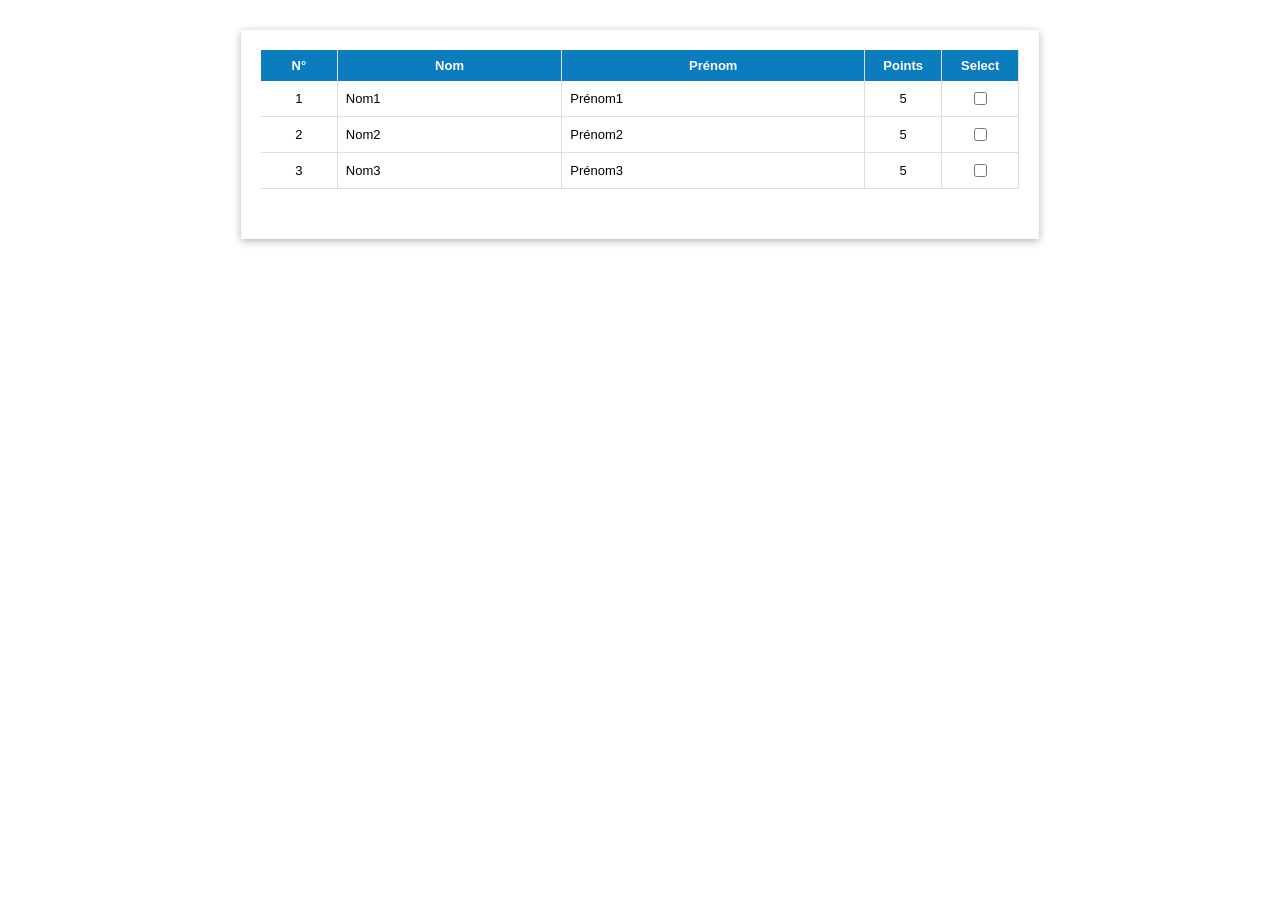
<file: etape1/index.html>
<!DOCTYPE html>
<html lang="fr">
    <head>
      <meta charset="UTF-8">
      <title>TP4-Etape1 : Tableau Statique</title>
      <!-- fichier css externe (cours CSS slide 21) -->
      <link rel="stylesheet" href="style.css">
    </head>
    <body>
        <!-- div conteneur (cours HTML slide 122) -->
        <div id="table_container">
            <!-- tableau (cours HTML slides 112 a 118) -->
            <table>
                <thead>
                     <tr>
                    <th class="col_number">N°</th>
                    <th class="col_text">Nom</th>
                    <th class="col_text">Prénom</th>
                    <th class="col_number">Points</th>
                    <th class="col_chkbox">Select</th>
                     </tr>
                </thead>
                <tbody>
                    <tr>
                     <td class="col_number">1</td>
                     <td class="col_text">Nom1</td>
                     <td class="col_text">Prénom1</td>
                     <td class="col_number">5</td>
                     <td class="col_chkbox"><input type="checkbox"/></td>  
                    </tr>
                    <tr>
                     <td class="col_number">2</td>
                     <td class="col_text">Nom2</td>
                     <td class="col_text">Prénom2</td>
                     <td class="col_number">5</td>
                     <td class="col_chkbox"><input type="checkbox"/></td> 
                    </tr>
                    <tr>
                     <td class="col_number">3</td>
                     <td class="col_text">Nom3</td>
                     <td class="col_text">Prénom3</td>
                     <td class="col_number">5</td>
                     <td class="col_chkbox"><input type="checkbox"/></td> 
                    </tr>
                </tbody>
            </table>
        </div>
    </body>
</html>
</file>
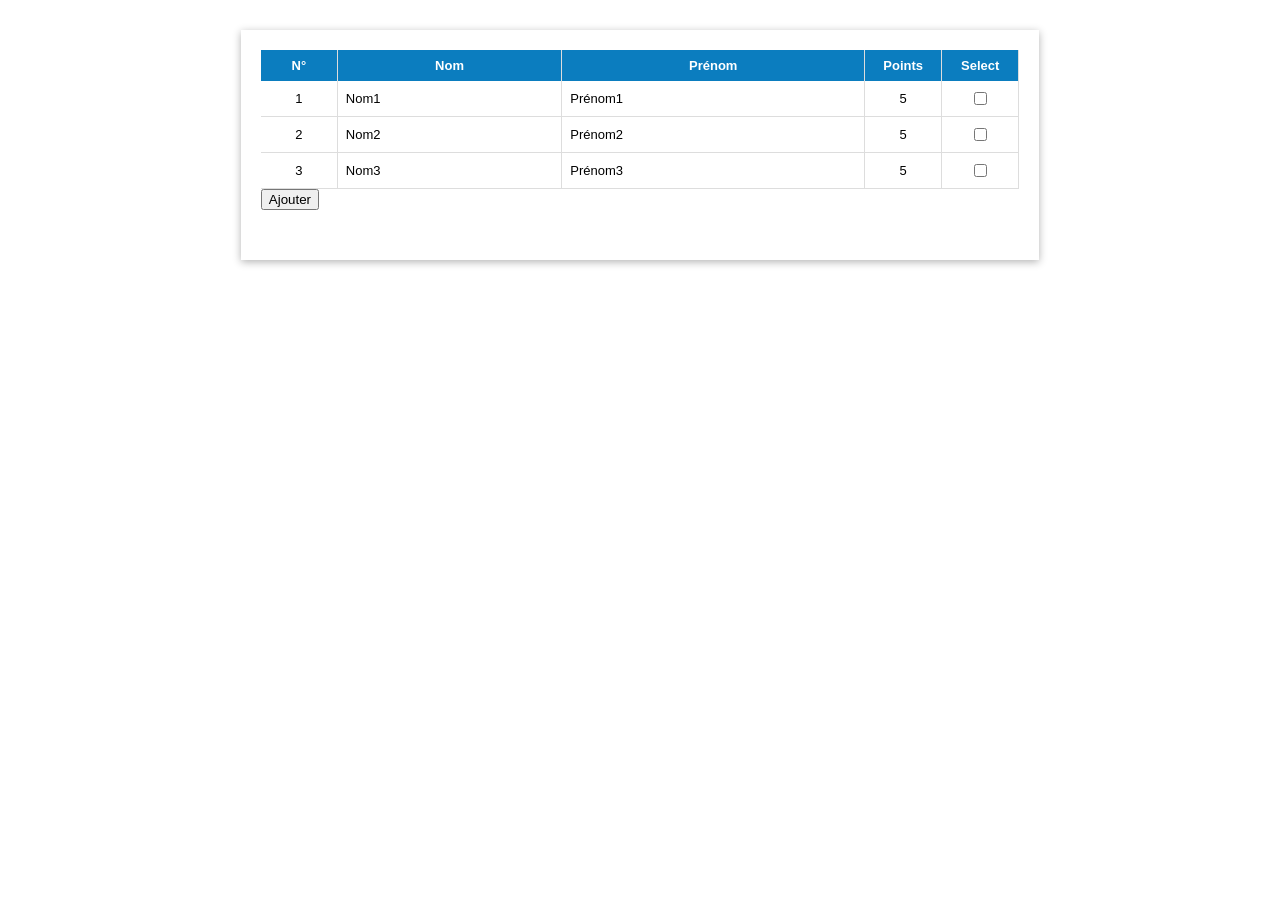
<file: etape2/index.html>
<!DOCTYPE html>
<html lang="fr">
    <head>
      <meta charset="UTF-8">
      <title>TP4-Etape2 : Insertion d'une nouvelle ligne</title>
      <!-- fichier css externe (cours CSS slide 21) -->
      <link rel="stylesheet" href="style.css">
    </head>
    <body>
        <!-- div conteneur (cours HTML slide 122) -->
        <div id="table_container">
            <!-- tableau (cours HTML slides 112 a 118) -->
            <table>
                <thead>
                     <tr>
                    <th class="col_number">N°</th>
                    <th class="col_text">Nom</th>
                    <th class="col_text">Prénom</th>
                    <th class="col_number">Points</th>
                    <th class="col_chkbox">Select</th>
                     </tr>
                </thead>
                <tbody>
                    <tr>
                     <td class="col_number">1</td>
                     <td class="col_text">Nom1</td>
                     <td class="col_text">Prénom1</td>
                     <td class="col_number">5</td>
                     <td class="col_chkbox"><input type="checkbox"/></td>  
                    </tr>
                    <tr>
                     <td class="col_number">2</td>
                     <td class="col_text">Nom2</td>
                     <td class="col_text">Prénom2</td>
                     <td class="col_number">5</td>
                     <td class="col_chkbox"><input type="checkbox"/></td> 
                    </tr>
                    <tr>
                     <td class="col_number">3</td>
                     <td class="col_text">Nom3</td>
                     <td class="col_text">Prénom3</td>
                     <td class="col_number">5</td>
                     <td class="col_chkbox"><input type="checkbox"/></td> 
                    </tr>
                </tbody>
            </table>
            <!-- evenement onclick (cours JS slide 133) -->
            <button onclick="doInsertRowTable(99, 'nom', 'prenom', 10)">Ajouter</button>
        </div>

        <!-- fichier js externe (cours JS slide 24), mis a la fin du body (cours JS slide 27) -->
        <script src="script.js"></script>
    </body>
</html>
</file>
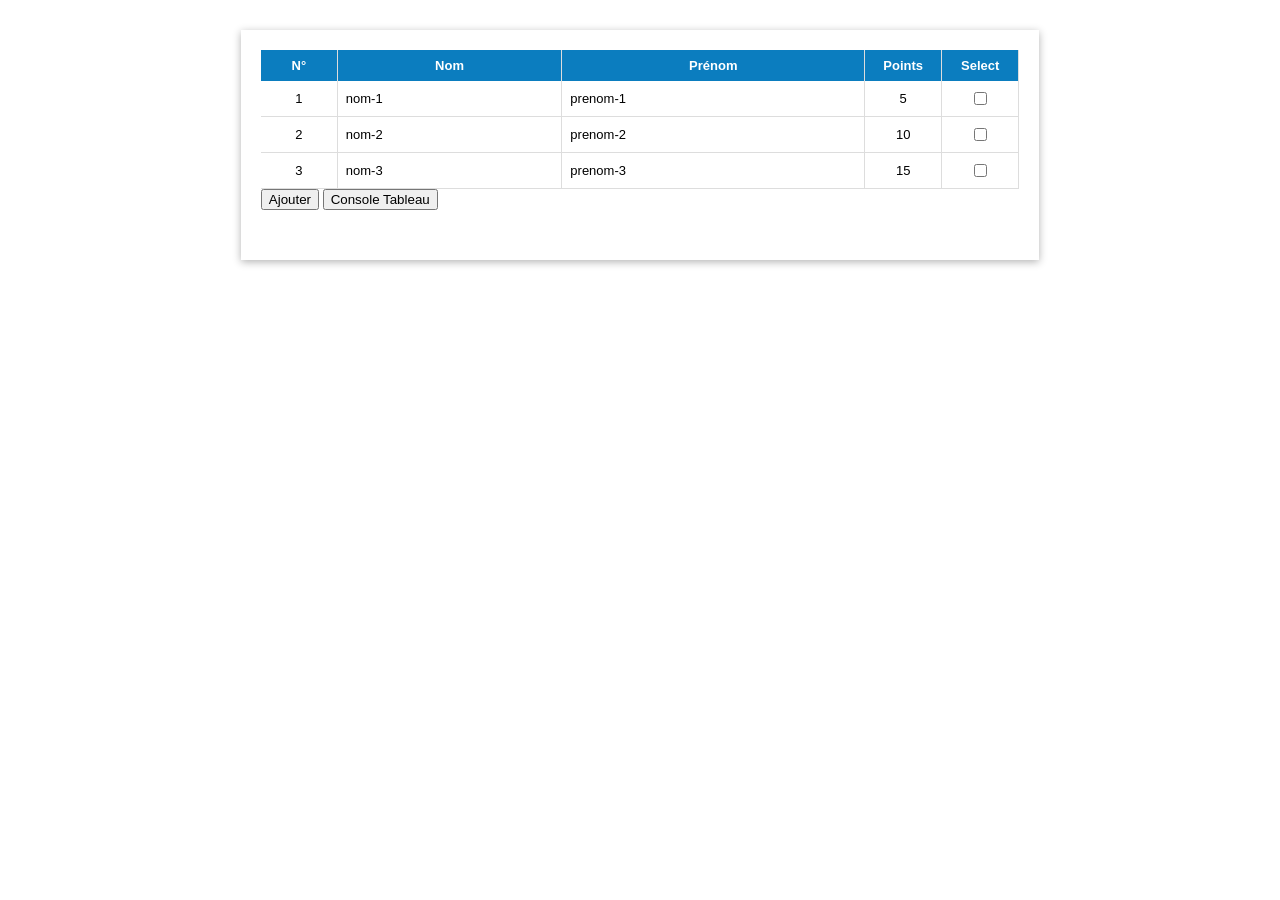
<file: etape3/index.html>
<!DOCTYPE html>
<html lang="fr">
    <head>
      <meta charset="UTF-8">
      <title>TP4-Etape3 : Insertion a partir d'un tableau d'objets</title>
      <!-- fichier css externe (cours CSS slide 21) -->
      <link rel="stylesheet" href="style.css">
    </head>
    <body>
        <!-- div conteneur (cours HTML slide 122) -->
        <div id="table_container">
            <!-- tableau (cours HTML slides 112 a 118) -->
            <table>
                <thead>
                     <tr>
                    <th class="col_number">N°</th>
                    <th class="col_text">Nom</th>
                    <th class="col_text">Prénom</th>
                    <th class="col_number">Points</th>
                    <th class="col_chkbox">Select</th>
                     </tr>
                </thead>
                <!-- tbody vide, les lignes sont ajoutees par le js -->
                <tbody>
                </tbody>
            </table>
            <!-- evenement onclick (cours JS slide 133) -->
            <button onclick="doInsertRowTable(99, 'nom', 'prenom', 10)">Ajouter</button>
            <button onclick="consoleTableau()">Console Tableau</button>
        </div>

        <!-- fichier js externe (cours JS slide 24), mis a la fin du body (cours JS slide 27) -->
        <script src="script.js"></script>
    </body>
</html>
</file>
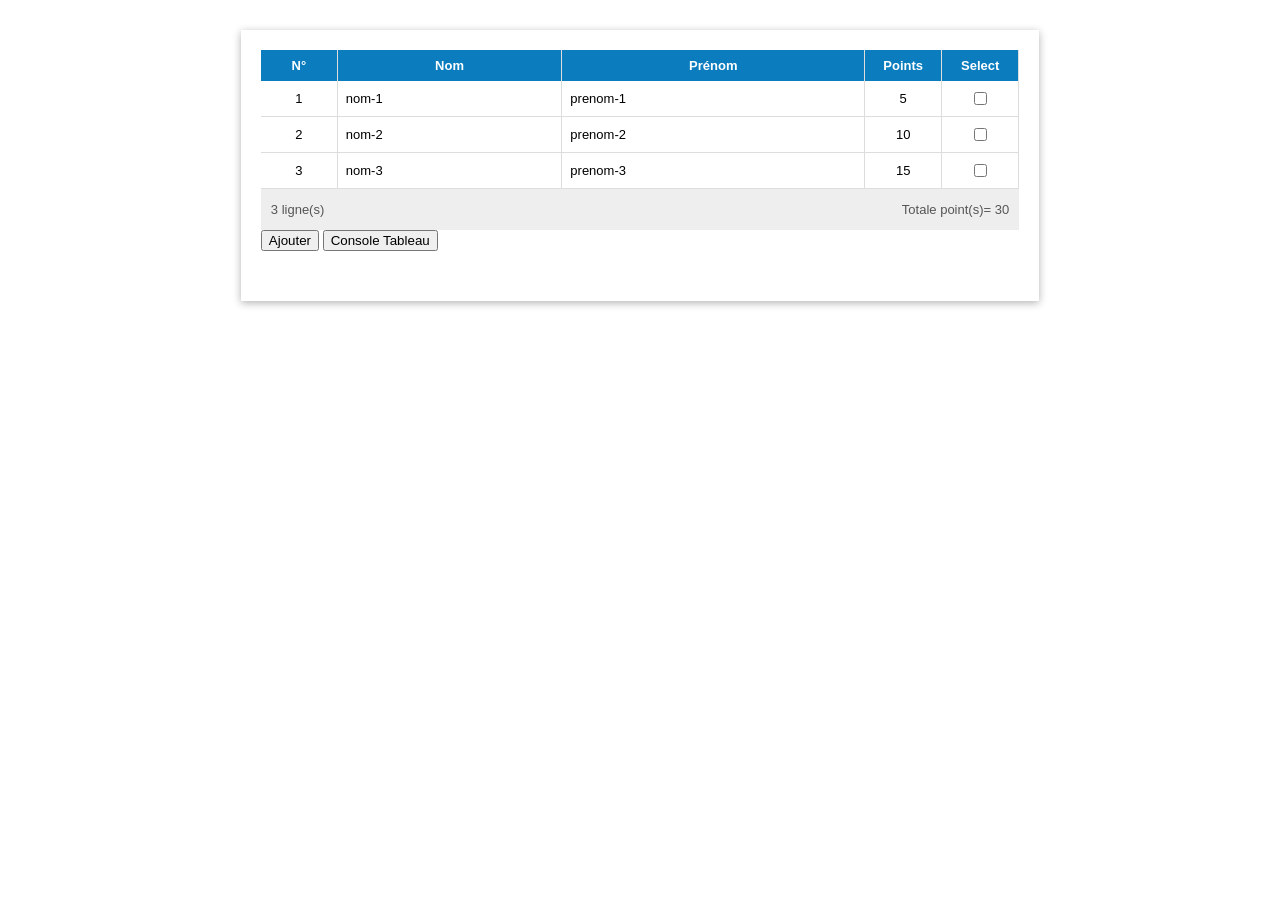
<file: etape4/index.html>
<!DOCTYPE html>
<html lang="fr">
    <head>
      <meta charset="UTF-8">
      <title>TP4-Etape4 : Espace Resume</title>
      <!-- fichier css externe (cours CSS slide 21) -->
      <link rel="stylesheet" href="style.css">
    </head>
    <body>
        <!-- div conteneur (cours HTML slide 122) -->
        <div id="table_container">
            <!-- tableau (cours HTML slides 112 a 118) -->
            <table>
                <thead>
                     <tr>
                    <th class="col_number">N°</th>
                    <th class="col_text">Nom</th>
                    <th class="col_text">Prénom</th>
                    <th class="col_number">Points</th>
                    <th class="col_chkbox">Select</th>
                     </tr>
                </thead>
                <!-- tbody vide, les lignes sont ajoutees par le js -->
                <tbody>
                </tbody>
            </table>

            <!-- espace resume avec des paragraphes (cours HTML slide 60) -->
            <div id="container_summary">
                <p id="p1">0 ligne(s)</p>
                <p id="p2"></p>
                <p id="p3">Totale point(s)= 0</p>
            </div>

            <!-- evenement onclick (cours JS slide 133) -->
            <button onclick="doInsert('nom', 'prenom', 10)">Ajouter</button>
            <button onclick="consoleTableau()">Console Tableau</button>
        </div>

        <!-- fichier js externe (cours JS slide 24), mis a la fin du body (cours JS slide 27) -->
        <script src="script.js"></script>
    </body>
</html>
</file>
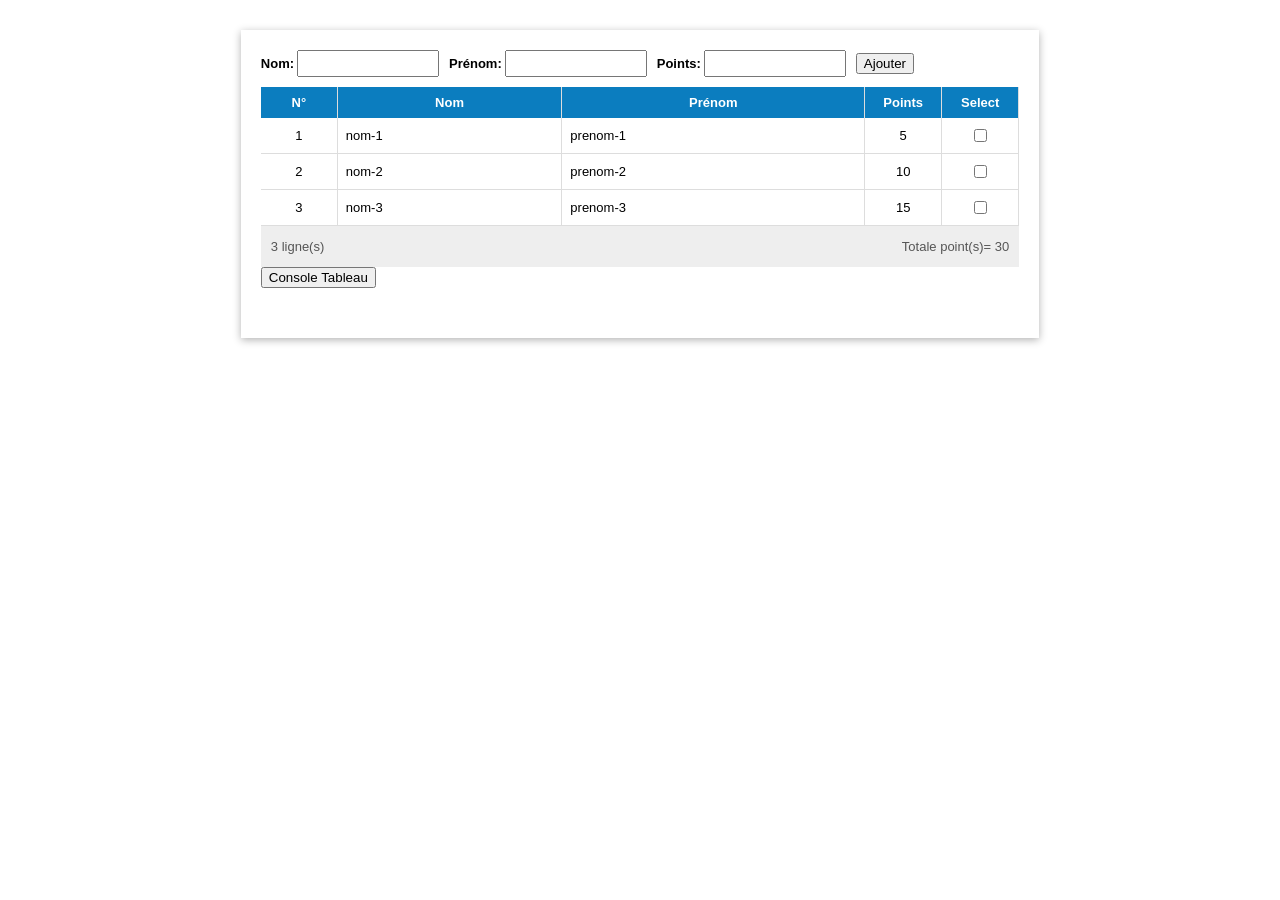
<file: etape5/index.html>
<!DOCTYPE html>
<html lang="fr">
    <head>
      <meta charset="UTF-8">
      <title>TP4-Etape5 : Insertion via des champs de saisie</title>
      <!-- fichier css externe (cours CSS slide 21) -->
      <link rel="stylesheet" href="style.css">
    </head>
    <body>
        <!-- div conteneur (cours HTML slide 122) -->
        <div id="table_container">

            <!-- formulaire au dessus du tableau (code donne dans le TP) -->
            <div id="form_container">
                <div class="form_group">
                    <label class="form_label">Nom:</label>
                    <input type="text" id="form_nom" class="form_field"/>
                </div>
                <div class="form_group">
                    <label class="form_label">Prénom:</label>
                    <input type="text" id="form_prenom" class="form_field"/>
                </div>
                <div class="form_group">
                    <label class="form_label">Points:</label>
                    <input type="number" id="form_points" class="form_field"/>
                </div>
                <!-- evenement onclick (cours JS slide 133) -->
                <button onclick="doNewData()">Ajouter</button>
            </div>

            <!-- tableau (cours HTML slides 112 a 118) -->
            <table>
                <thead>
                     <tr>
                    <th class="col_number">N°</th>
                    <th class="col_text">Nom</th>
                    <th class="col_text">Prénom</th>
                    <th class="col_number">Points</th>
                    <th class="col_chkbox">Select</th>
                     </tr>
                </thead>
                <!-- tbody vide, les lignes sont ajoutees par le js -->
                <tbody>
                </tbody>
            </table>

            <!-- espace resume avec des paragraphes (cours HTML slide 60) -->
            <div id="container_summary">
                <p id="p1">0 ligne(s)</p>
                <p id="p2"></p>
                <p id="p3">Totale point(s)= 0</p>
            </div>

            <button onclick="consoleTableau()">Console Tableau</button>
        </div>

        <!-- fichier js externe (cours JS slide 24), mis a la fin du body (cours JS slide 27) -->
        <script src="script.js"></script>
    </body>
</html>
</file>
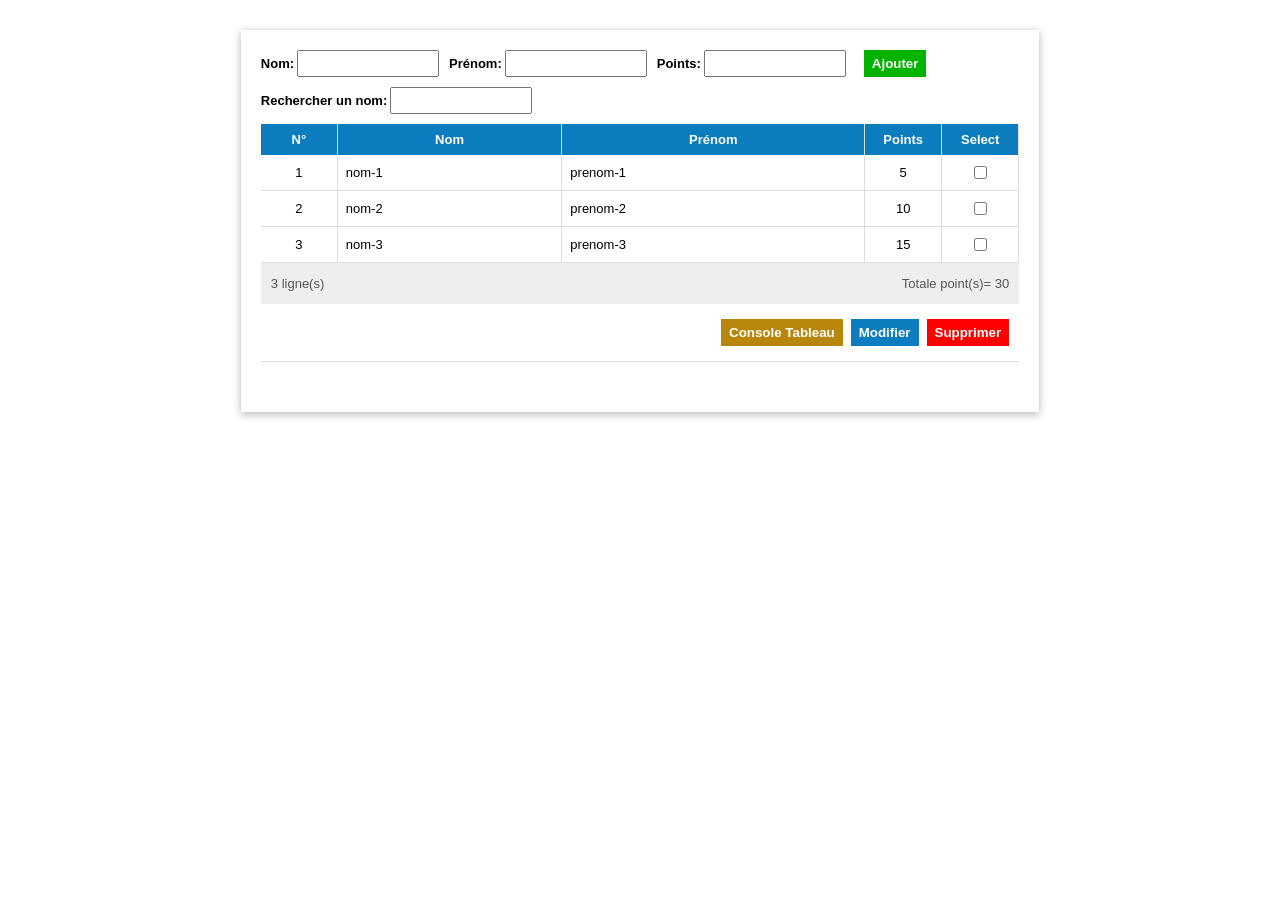
<file: etape6/index.html>
<!DOCTYPE html>
<html lang="fr">
    <head>
        <meta charset="UTF-8">
        <title>TP4-Etape6 : Suppression des lignes selectionnees</title>
        <!-- fichier css externe (cours CSS slide 21) -->
        <link rel="stylesheet" href="style.css">
    </head>
    <body>
        <!-- div conteneur (cours HTML slide 122) -->
        <div id="table_container">

            <!-- formulaire au dessus du tableau (code donne dans le TP) -->
            <div id="form_container">
                <div class="form_group">
                    <label class="form_label">Nom:</label>
                    <input type="text" id="form_nom" class="form_field"/>
                </div>
                <div class="form_group">
                    <label class="form_label">Prénom:</label>
                    <input type="text" id="form_prenom" class="form_field"/>
                </div>
                <div class="form_group">
                    <label class="form_label">Points:</label>
                    <input type="number" id="form_points" class="form_field"/>
                </div>
                <!-- evenement onclick (cours JS slide 133) -->
                <button class="btn-add" onclick="doNewData()">Ajouter</button>
            </div>

            <!-- fonctionnalite en plus 3 : recherche par nom -->
            <div id="search_container">
                <label class="form_label">Rechercher un nom:</label>
                <!-- evenement keyup quand on relache une touche (cours JS slide 139) -->
                <input type="text" id="search_nom" class="form_field" onkeyup="doSearch()"/>
            </div>

            <!-- tableau (cours HTML slides 112 a 118) -->
            <table>
                <thead>
                    <tr>
                        <th class="col_number">N°</th>
                        <th class="col_text">Nom</th>
                        <th class="col_text">Prénom</th>
                        <th class="col_number">Points</th>
                        <th class="col_chkbox">Select</th>
                    </tr>
                </thead>
                <!-- tbody vide, les lignes sont ajoutees par le js -->
                <tbody>
                </tbody>
            </table>

            <!-- espace resume avec des paragraphes (cours HTML slide 60) -->
            <div id="container_summary">
                <p id="p1">0 ligne(s)</p>
                <p id="p2"></p>
                <p id="p3">Totale point(s)= 0</p>
            </div>

            <!-- boutons dans le div container_btn -->
            <div id="container_btn">
                <button class="btn-consol" onclick="consoleTableau()">Console Tableau</button>
                <!-- fonctionnalite en plus 2 : bouton modifier -->
                <button class="btn-edit" onclick="doEdit()">Modifier</button>
                <button class="btn-del" onclick="deleteRow()">Supprimer</button>
            </div>
        </div>

        <!-- fichier js externe (cours JS slide 24), mis a la fin du body (cours JS slide 27) -->
        <script src="script.js"></script>
    </body>
</html>
</file>
<file: etape1/style.css>
/* selection par id (cours CSS slide 25) */
#table_container{
    width : 60%;
    /* pour centrer (cours CSS slide 58) */
    margin:30px auto;
    padding : 20px 20px 50px 20px;
    font-family:Calibri,Arial,sans-serif;
    font-size:13px;
    box-shadow:0 2px 8px rgba(0,0 ,0,0.3);
}
table{
    width:100%;
    /* fusionner les bordures (cours CSS slide 49) */
    border-collapse: collapse;
}
th{
    background-color:#0b7dbf;
    color :white;
    font-weight:bold;
    padding:8px;
    border-right:1px solid #ddd;

}
td{
    padding:8px;
    border-bottom:1px solid #ddd ;
    border-right:1px solid #ddd;
}

th.col_text{
    text-align:center;
}

/* selection par classe (cours CSS slide 27) */
.col_number{
    text-align:center;
    width:60px;
}

.col_text{
    text-align:left;
}
.col_chkbox{
    text-align:center;
    width:60px;
}
</file>
<file: etape2/style.css>
/* selection par id (cours CSS slide 25) */
#table_container{
    width : 60%;
    /* pour centrer (cours CSS slide 58) */
    margin:30px auto;
    padding : 20px 20px 50px 20px;
    font-family:Calibri,Arial,sans-serif;
    font-size:13px;
    box-shadow:0 2px 8px rgba(0,0 ,0,0.3);
}
table{
    width:100%;
    /* fusionner les bordures (cours CSS slide 49) */
    border-collapse: collapse;
}
th{
    background-color:#0b7dbf;
    color :white;
    font-weight:bold;
    padding:8px;
    border-right:1px solid #ddd;

}
td{
    padding:8px;
    border-bottom:1px solid #ddd ;
    border-right:1px solid #ddd;
}

th.col_text{
    text-align:center;
}

/* selection par classe (cours CSS slide 27) */
.col_number{
    text-align:center;
    width:60px;
}

.col_text{
    text-align:left;
}
.col_chkbox{
    text-align:center;
    width:60px;
}
</file>
<file: etape3/style.css>
/* selection par id (cours CSS slide 25) */
#table_container{
    width : 60%;
    /* pour centrer (cours CSS slide 58) */
    margin:30px auto;
    padding : 20px 20px 50px 20px;
    font-family:Calibri,Arial,sans-serif;
    font-size:13px;
    box-shadow:0 2px 8px rgba(0,0 ,0,0.3);
}
table{
    width:100%;
    /* fusionner les bordures (cours CSS slide 49) */
    border-collapse: collapse;
}
th{
    background-color:#0b7dbf;
    color :white;
    font-weight:bold;
    padding:8px;
    border-right:1px solid #ddd;

}
td{
    padding:8px;
    border-bottom:1px solid #ddd ;
    border-right:1px solid #ddd;
}

th.col_text{
    text-align:center;
}

/* selection par classe (cours CSS slide 27) */
.col_number{
    text-align:center;
    width:60px;
}

.col_text{
    text-align:left;
}
.col_chkbox{
    text-align:center;
    width:60px;
}
</file>
<file: etape4/style.css>
/* selection par id (cours CSS slide 25) */
#table_container{
    width : 60%;
    /* pour centrer (cours CSS slide 58) */
    margin:30px auto;
    padding : 20px 20px 50px 20px;
    font-family:Calibri,Arial,sans-serif;
    font-size:13px;
    box-shadow:0 2px 8px rgba(0,0 ,0,0.3);
}
table{
    width:100%;
    /* fusionner les bordures (cours CSS slide 49) */
    border-collapse: collapse;
}
th{
    background-color:#0b7dbf;
    color :white;
    font-weight:bold;
    padding:8px;
    border-right:1px solid #ddd;

}
td{
    padding:8px;
    border-bottom:1px solid #ddd ;
    border-right:1px solid #ddd;
}

th.col_text{
    text-align:center;
}

/* selection par classe (cours CSS slide 27) */
.col_number{
    text-align:center;
    width:60px;
}

.col_text{
    text-align:left;
}
.col_chkbox{
    text-align:center;
    width:60px;
}

/* espace resume */
#container_summary{
    background-color:#eeeeee;
    padding:0px 10px;
    color:#555555;
    /* flexbox pour mettre p1 a gauche et p3 a droite (cours CSS slides 93 et 94) */
    display:flex;
    justify-content:space-between;
}
</file>
<file: etape5/style.css>
/* selection par id (cours CSS slide 25) */
#table_container{
    width : 60%;
    /* pour centrer (cours CSS slide 58) */
    margin:30px auto;
    padding : 20px 20px 50px 20px;
    font-family:Calibri,Arial,sans-serif;
    font-size:13px;
    box-shadow:0 2px 8px rgba(0,0 ,0,0.3);
}
table{
    width:100%;
    /* fusionner les bordures (cours CSS slide 49) */
    border-collapse: collapse;
}
th{
    background-color:#0b7dbf;
    color :white;
    font-weight:bold;
    padding:8px;
    border-right:1px solid #ddd;

}
td{
    padding:8px;
    border-bottom:1px solid #ddd ;
    border-right:1px solid #ddd;
}

th.col_text{
    text-align:center;
}

/* selection par classe (cours CSS slide 27) */
.col_number{
    text-align:center;
    width:60px;
}

.col_text{
    text-align:left;
}
.col_chkbox{
    text-align:center;
    width:60px;
}

/* espace resume */
#container_summary{
    background-color:#eeeeee;
    padding:0px 10px;
    color:#555555;
    /* flexbox pour mettre p1 a gauche et p3 a droite (cours CSS slides 93 et 94) */
    display:flex;
    justify-content:space-between;
}

/* formulaire sur une seule ligne avec flexbox (cours CSS slide 93) */
#form_container{
    display:flex;
    align-items:center;
    margin-bottom:10px;
}
.form_group{
    display:flex;
    align-items:center;
}
.form_label{
    font-weight:bold;
    margin-right:3px;
}
.form_field{
    padding:4px;
    margin-right:10px;
    /* largeur des champs pour que le bouton Ajouter ne depasse pas (cours CSS slide 56) */
    width:130px;
}
</file>
<file: etape6/style.css>
/* selection par id (cours CSS slide 25) */
#table_container{
    width : 60%;
    /* pour centrer (cours CSS slide 58) */
    margin:30px auto;
    padding : 20px 20px 50px 20px;
    font-family:Calibri,Arial,sans-serif;
    font-size:13px;
    box-shadow:0 2px 8px rgba(0,0 ,0,0.3);
}
table{
    width:100%;
    /* fusionner les bordures (cours CSS slide 49) */
    border-collapse: collapse;
}
th{
    background-color:#0b7dbf;
    color :white;
    font-weight:bold;
    padding:8px;
    border-right:1px solid #ddd;
}
td{
    padding:8px;
    border-bottom:1px solid #ddd ;
    border-right:1px solid #ddd;
}

th.col_text{
    text-align:center;
}

/* selection par classe (cours CSS slide 27) */
.col_number{
    text-align:center;
    width:60px;
}

.col_text{
    text-align:left;
}
.col_chkbox{
    text-align:center;
    width:60px;
}

/* espace resume */
#container_summary{
    background-color:#eeeeee;
    padding:0px 10px;
    color:#555555;
    /* flexbox pour mettre p1 a gauche et p3 a droite (cours CSS slides 93 et 94) */
    display:flex;
    justify-content:space-between;
}

/* formulaire sur une seule ligne avec flexbox (cours CSS slide 93) */
#form_container{
    display:flex;
    align-items:center;
    margin-bottom:10px;
}
.form_group{
    display:flex;
    align-items:center;
}
.form_label{
    font-weight:bold;
    margin-right:3px;
}
.form_field{
    padding:4px;
    margin-right:10px;
    /* largeur des champs pour que le bouton Ajouter ne depasse pas (cours CSS slide 56) */
    width:130px;
}

/* boutons console, modifier et supprimer a droite (flexbox, cours CSS slides 93 et 94) */
#container_btn{
    display:flex;
    justify-content:flex-end;
    padding:15px 10px;
    border-bottom:1px solid #ddd;
}
.btn-add, .btn-edit, .btn-del, .btn-consol{
    color:white;
    font-weight:bold;
    border:none;
    padding:6px 8px;
    margin-left:8px;
    cursor:pointer;
}
.btn-add{
    background-color:#00b300;
}
.btn-consol{
    background-color:#b8860b;
}
/* fonctionnalite en plus 2 : bouton modifier */
.btn-edit{
    background-color:#0b7dbf;
}
.btn-del{
    background-color:red;
}

/* fonctionnalite en plus 3 : recherche */
#search_container{
    display:flex;
    align-items:center;
    margin-bottom:10px;
}
</file>
